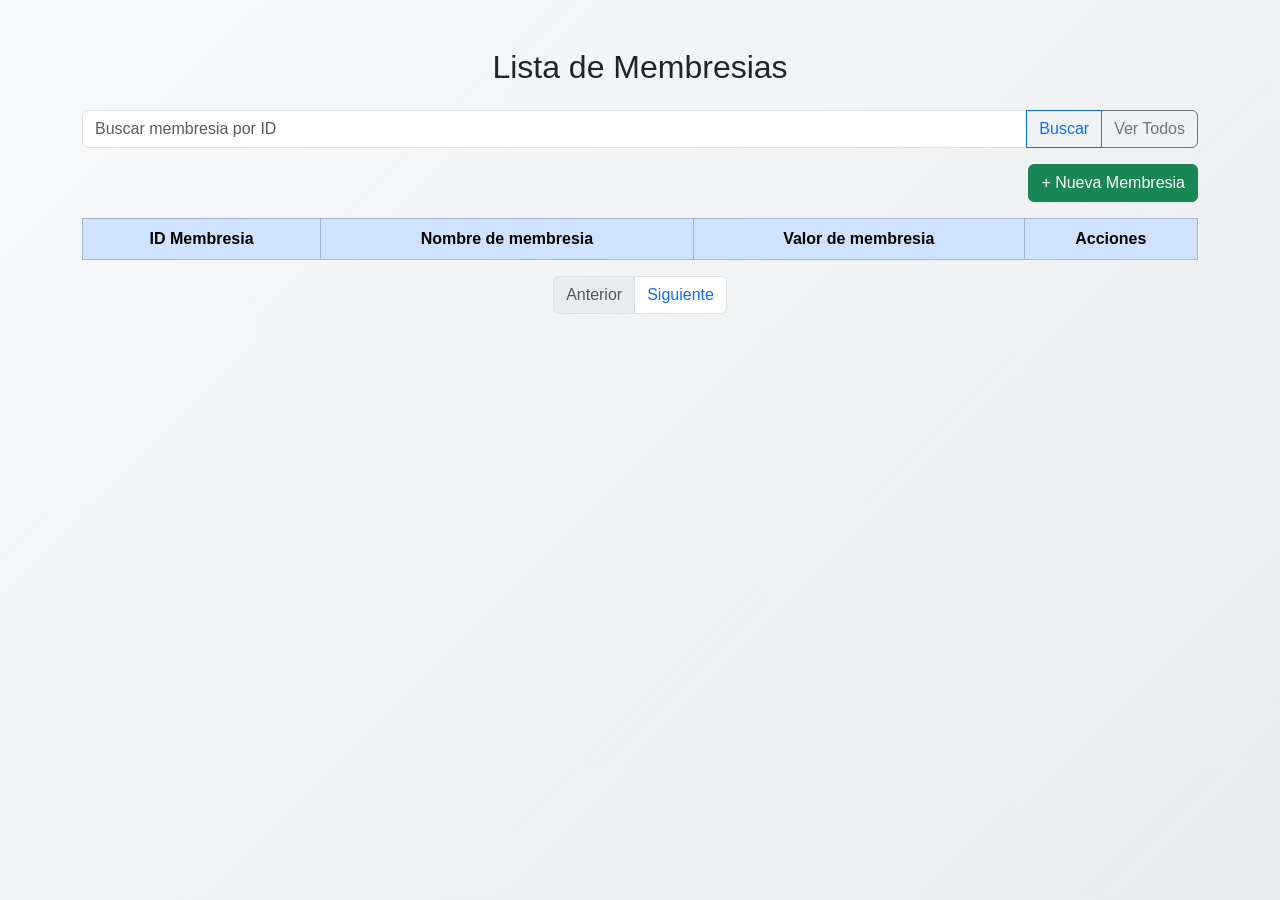
<file: frontend-Dashboard/html/membresias/index.html>
<!DOCTYPE html>
<html lang="es">
<head>
  <meta charset="UTF-8" />
  <title>Gestión de Usuarios</title>
  <link
    href="https://cdn.jsdelivr.net/npm/bootstrap@5.3.8/dist/css/bootstrap.min.css"
    rel="stylesheet"
    integrity="sha384-sRIl4kxILFvY47J16cr9ZwB07vP4J8+LH7qKQnuqkuIAvNWLzeN8tE5YBujZqJLB"
    crossorigin="anonymous"
  />
  <link rel="stylesheet" href="../../css/estilos.css">
</head>
<body>

  <div class="container mt-5">
    <h2 class="text-center mb-4">Lista de Membresias</h2>

    <div class="input-group mb-3">
      <input type="text" id="buscarId" class="form-control" placeholder="Buscar membresia por ID">
      <button class="btn btn-outline-primary" onclick="buscarMembresiaPorId()">Buscar</button>
      <button class="btn btn-outline-secondary" onclick="recargarMembresias()">Ver Todos</button>
    </div>

    <div class="d-flex justify-content-end mb-3">
      <!--  Botón con ID para manejarlo desde JavaScript -->
      <button class="btn btn-success" id="btnNuevaMembresia">+ Nueva Membresia</button>
    </div>

    <table class="table table-bordered">
      <thead class="table-primary text-center">
        <tr>
          <th>ID Membresia</th>
          <th>Nombre de membresia</th>
          <th>Valor de membresia</th>
          <th>Acciones</th>
        </tr>
      </thead>
      <tbody id="tabla-membresias" class="text-center"></tbody>
    </table>

    <nav>
      <ul class="pagination justify-content-center" id="paginacion"></ul>
    </nav>
  </div>

  <!--  Contenedor donde se insertan los modales dinámicamente -->
  <div id="modales"></div>

  <script
    src="https://cdn.jsdelivr.net/npm/bootstrap@5.3.8/dist/js/bootstrap.min.js"
    integrity="sha384-G/EV+4j2dNv+tEPo3++6LCgdCROaejBqfUeNjuKAiuXbjrxilcCdDz6ZAVfHWe1Y"
    crossorigin="anonymous"
  ></script>
  <script type="module" src="../../js/membresias/main.js"></script>
</body>
</html>
</file>
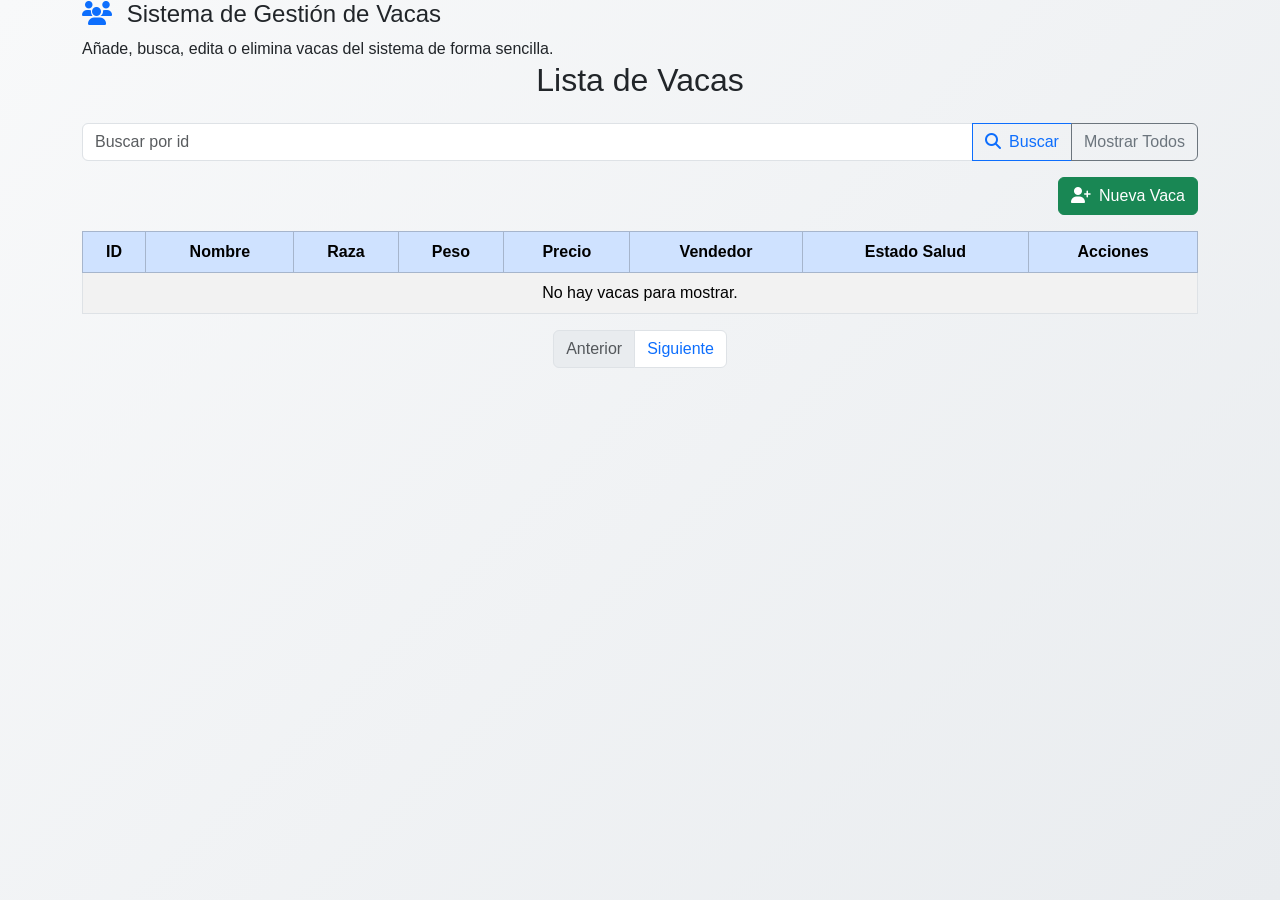
<file: frontend-Dashboard/html/productos/index.html>
<!DOCTYPE html>
<html lang="es">

<head>
  <meta charset="UTF-8" />
  <title>Gestión de Usuarios</title>
  <link href="https://cdn.jsdelivr.net/npm/bootstrap@5.3.3/dist/css/bootstrap.min.css" rel="stylesheet" />
  <link rel="stylesheet" href="https://cdnjs.cloudflare.com/ajax/libs/font-awesome/6.4.0/css/all.min.css" />
  <link rel="stylesheet" href="../../css/estilos.css">
</head>

<body>

  <div class="container">
    <div class="highlight">
      <h4><i class="fas fa-users text-primary me-2"></i> Sistema de Gestión de Vacas</h4>
      <p class="mb-0">Añade, busca, edita o elimina vacas del sistema de forma sencilla.</p>
    </div>

    <h2 class="text-center mb-4">Lista de Vacas</h2>

    <div class="input-group mb-3">
      <input type="text" id="buscarVaca" class="form-control" placeholder="Buscar por id">
      <button class="btn btn-outline-primary" id="btnBuscar"><i class="fas fa-search me-1"></i> Buscar</button>
      <button class="btn btn-outline-secondary" id="btnVerTodos">Mostrar Todos</button>
    </div>

    <div class="d-flex justify-content-end mb-3">
      <button class="btn btn-success" id="btnNuevaVaca">
        <i class="fas fa-user-plus me-1"></i> Nueva Vaca
      </button>
    </div>

    <table class="table table-bordered table-striped table-hover">
      <thead class="table-primary text-center">
        <tr>
          <th>ID</th>
          <th>Nombre</th>
          <th>Raza</th>
          <th>Peso</th>
          <th>Precio</th>
          <th>Vendedor</th>
          <th>Estado Salud</th>
          <th>Acciones</th>
        </tr>
      </thead>
      <tbody id="tabla-vacas" class="text-center align-middle">
        <!-- Las filas de vacas se insertarán aquí dinámicamente -->
        <tr>
          <td colspan="10">No hay vacas para mostrar.</td>
        </tr>
      </tbody>
    </table>

    <nav>
      <ul class="pagination justify-content-center" id="paginacion">
        <!-- La paginación se generará aquí dinámicamente -->
      </ul>
    </nav>
  </div>

  <!-- Contenedor para modales dinámicos -->
  <div id="modales"></div>

  <script src="https://cdn.jsdelivr.net/npm/bootstrap@5.3.3/dist/js/bootstrap.bundle.min.js"></script>
  <script type="module" src="../../js/productos/main.js"></script>
  <script type="module" src="../../js/productos/agregar.js"></script>
  <script type="module" src="../../js/productos/editar.js"></script>

</body>

</html>
</file>
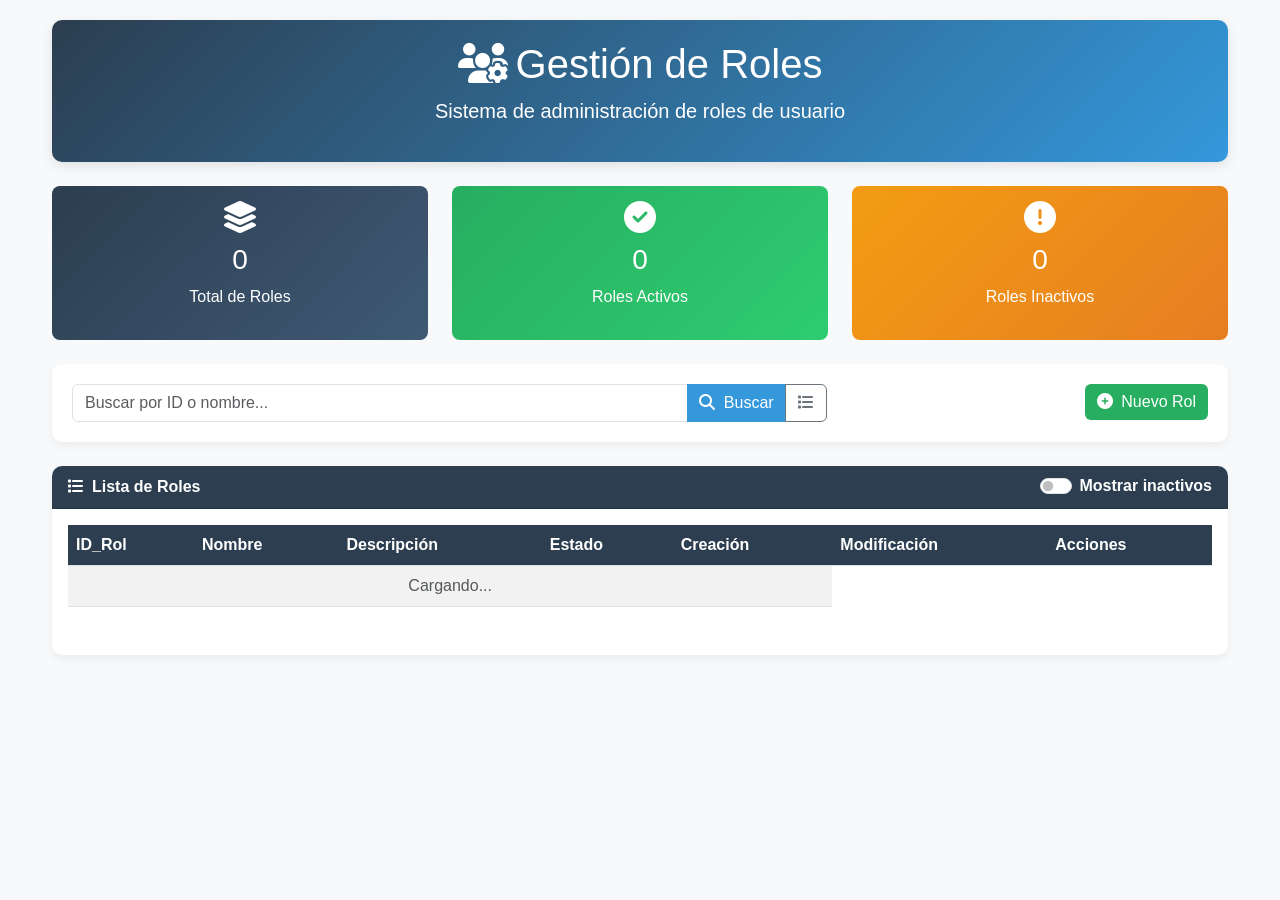
<file: frontend-Dashboard/html/roles/index.html>
<!DOCTYPE html>
<html lang="es">
<head>
  <meta charset="UTF-8" />
  <title>Gestión de Roles</title>
  <link href="https://cdn.jsdelivr.net/npm/bootstrap@5.3.2/dist/css/bootstrap.min.css" rel="stylesheet">
  <link rel="stylesheet" href="https://cdnjs.cloudflare.com/ajax/libs/font-awesome/6.4.0/css/all.min.css">
  <style>
    :root {
      --primary-color: #2c3e50;
      --secondary-color: #3498db;
      --accent-color: #e74c3c;
      --light-color: #ecf0f1;
      --success-color: #27ae60;
    }
    
    body {
      background-color: #f8f9fa;
      font-family: 'Segoe UI', Tahoma, Geneva, Verdana, sans-serif;
      padding-bottom: 50px;
    }
    
    .container {
      max-width: 1200px;
    }
    
    .header {
      background: linear-gradient(135deg, var(--primary-color), var(--secondary-color));
      color: white;
      padding: 20px 0;
      border-radius: 10px;
      margin-top: 20px;
      box-shadow: 0 4px 12px rgba(0, 0, 0, 0.1);
    }
    
    .card {
      border-radius: 10px;
      box-shadow: 0 4px 8px rgba(0, 0, 0, 0.05);
      border: none;
      margin-bottom: 20px;
    }
    
    .card-header {
      background-color: var(--primary-color);
      color: white;
      border-radius: 10px 10px 0 0 !important;
      font-weight: 600;
    }
    
    .btn-primary {
      background-color: var(--secondary-color);
      border: none;
    }
    
    .btn-primary:hover {
      background-color: var(--primary-color);
    }
    
    .btn-success {
      background-color: var(--success-color);
      border: none;
    }
    
    .btn-danger {
      background-color: var(--accent-color);
      border: none;
    }
    
    .table th {
      background-color: var(--primary-color);
      color: white;
    }
    
    .badge-active {
      background-color: var(--success-color);
    }
    
    .badge-inactive {
      background-color: #6c757d;
    }
    
    .search-container {
      background-color: white;
      padding: 20px;
      border-radius: 10px;
      box-shadow: 0 4px 8px rgba(0, 0, 0, 0.05);
    }
    
    .stats-box {
      text-align: center;
      padding: 15px;
      border-radius: 8px;
      color: white;
    }
    
    .stats-box.primary {
      background: linear-gradient(135deg, var(--primary-color), #3f5975);
    }
    
    .stats-box.success {
      background: linear-gradient(135deg, var(--success-color), #2ecc71);
    }
    
    .stats-box.warning {
      background: linear-gradient(135deg, #f39c12, #e67e22);
    }
    
    .stats-box i {
      font-size: 2rem;
      margin-bottom: 10px;
    }
    
    .highlight {
      background-color: #fff3cd !important;
    }
    
    .action-buttons .btn {
      margin-right: 5px;
    }
    
    .pagination {
      justify-content: center;
    }
    
    .form-control:focus {
      border-color: var(--secondary-color);
      box-shadow: 0 0 0 0.25rem rgba(52, 152, 219, 0.25);
    }
    
    .alert-info {
      background-color: #d1ecf1;
      border-color: #bee5eb;
      color: #0c5460;
    }
  </style>
</head>
<body>
  <div class="container">
    <div class="header text-center mb-4">
      <h1><i class="fas fa-users-cog me-2"></i>Gestión de Roles</h1>
      <p class="lead">Sistema de administración de roles de usuario</p>
    </div>

    <!-- Panel de estadísticas -->
    <div class="row mb-4">
      <div class="col-md-4">
        <div class="stats-box primary">
          <i class="fas fa-layer-group"></i>
          <h3 id="total-roles">0</h3>
          <p>Total de Roles</p>
        </div>
      </div>
      <div class="col-md-4">
        <div class="stats-box success">
          <i class="fas fa-check-circle"></i>
          <h3 id="active-roles">0</h3>
          <p>Roles Activos</p>
        </div>
      </div>
      <div class="col-md-4">
        <div class="stats-box warning">
          <i class="fas fa-exclamation-circle"></i>
          <h3 id="inactive-roles">0</h3>
          <p>Roles Inactivos</p>
        </div>
      </div>
    </div>

    <!-- Panel búsqueda / acciones (IDs ajustados) -->
    <div class="search-container mb-4">
      <div class="row g-2">
        <div class="col-md-8">
          <div class="input-group">
            <input type="text" id="buscarRol" class="form-control" placeholder="Buscar por ID o nombre...">
            <button class="btn btn-primary" type="button" id="btnBuscarRol">
              <i class="fas fa-search me-1"></i> Buscar
            </button>
            <button class="btn btn-outline-secondary" type="button" id="btnVerTodosRoles" title="Mostrar todos">
              <i class="fas fa-list"></i>
            </button>
          </div>
        </div>
        <div class="col-md-4 text-end">
          <button class="btn btn-success" id="btnNuevoRol" data-bs-toggle="modal" data-bs-target="#modalAgregarRol">
            <i class="fas fa-plus-circle me-1"></i> Nuevo Rol
          </button>
        </div>
      </div>
    </div>

    <!-- Tabla dinámica -->
    <div class="card">
      <div class="card-header d-flex justify-content-between align-items-center">
        <span><i class="fas fa-list me-2"></i>Lista de Roles</span>
        <div class="form-check form-switch">
          <input class="form-check-input" type="checkbox" id="toggle-inactivos">
          <label class="form-check-label" for="toggle-inactivos">Mostrar inactivos</label>
        </div>
      </div>
      <div class="card-body">
        <div class="table-responsive">
          <table class="table table-striped table-hover">
            <thead>
              <tr>
                <th>ID_Rol</th>
                <th>Nombre</th>
                <th>Descripción</th>
                <th>Estado</th>
                <th>Creación</th>
                <th>Modificación</th>
                <th>Acciones</th>
              </tr>
            </thead>
            <tbody id="tabla-roles">
              <tr><td colspan="5" class="text-center text-muted">Cargando...</td></tr>
            </tbody>
          </table>
        </div>
        <!-- Paginación dinámica -->
        <nav aria-label="Page navigation">
          <ul class="pagination" id="paginacion-roles"></ul>
        </nav>
      </div>
    </div>
  </div>

  <!-- Modal Agregar Rol -->
  <div class="modal fade" id="modalAgregarRol" tabindex="-1" aria-hidden="true">
    <div class="modal-dialog">
      <form class="modal-content" id="formAgregarRol">
        <div class="modal-header">
          <h5 class="modal-title">Agregar Rol</h5>
          <button type="button" class="btn-close" data-bs-dismiss="modal"></button>
        </div>
        <div class="modal-body">
          <div class="mb-3">
            <label class="form-label">Nombre del Rol</label>
            <input type="text" id="agregar-nombreRol" class="form-control" required maxlength="100">
          </div>
            <div class="mb-3">
            <label class="form-label">Descripción</label>
            <textarea id="agregar-descripcionRol" class="form-control" rows="3" maxlength="500" required></textarea>
          </div>
          <div class="form-check form-switch mb-2">
            <input type="checkbox" class="form-check-input" id="agregar-estado" checked>
            <label for="agregar-estado" class="form-check-label">Activo</label>
          </div>
          <small class="text-muted">El ID se genera automáticamente en el servidor.</small>
        </div>
        <div class="modal-footer">
          <button type="button" class="btn btn-secondary" data-bs-dismiss="modal">Cancelar</button>
          <button type="submit" class="btn btn-primary">Guardar</button>
        </div>
      </form>
    </div>
  </div>

  <!-- Modal Editar Rol -->
  <div class="modal fade" id="modalEditarRol" tabindex="-1" aria-hidden="true">
    <div class="modal-dialog">
      <form class="modal-content" id="formEditarRol">
        <div class="modal-header">
          <h5 class="modal-title">Editar Rol</h5>
          <button type="button" class="btn-close" data-bs-dismiss="modal"></button>
        </div>
        <div class="modal-body">
          <input type="hidden" id="editar-idRol">
          <div class="mb-3">
            <label class="form-label">Nombre del Rol</label>
            <input type="text" id="editar-nombreRol" class="form-control" required maxlength="100">
          </div>
          <div class="mb-3">
            <label class="form-label">Descripción</label>
            <textarea id="editar-descripcionRol" class="form-control" rows="3" maxlength="500" required></textarea>
          </div>
          <div class="form-check form-switch mb-2">
            <input type="checkbox" class="form-check-input" id="editar-estado">
            <label for="editar-estado" class="form-check-label">Activo</label>
          </div>
          <small class="text-muted">Última modificación se actualizará automáticamente.</small>
        </div>
        <div class="modal-footer">
          <button type="button" class="btn btn-secondary" data-bs-dismiss="modal">Cancelar</button>
          <button type="submit" class="btn btn-primary">Guardar Cambios</button>
        </div>
      </form>
    </div>
  </div>

  <!-- (Opcional) Modal Confirmación eliminar: puede añadirse si se requiere -->

  <script src="https://cdn.jsdelivr.net/npm/bootstrap@5.3.2/dist/js/bootstrap.bundle.min.js"></script>
  <!-- Scripts dinámicos de Roles -->
  <script type="module" src="../../js/roles/cargar.js"></script>
  <script type="module" src="../../js/roles/main.js"></script>
</body>
</html>
</file>
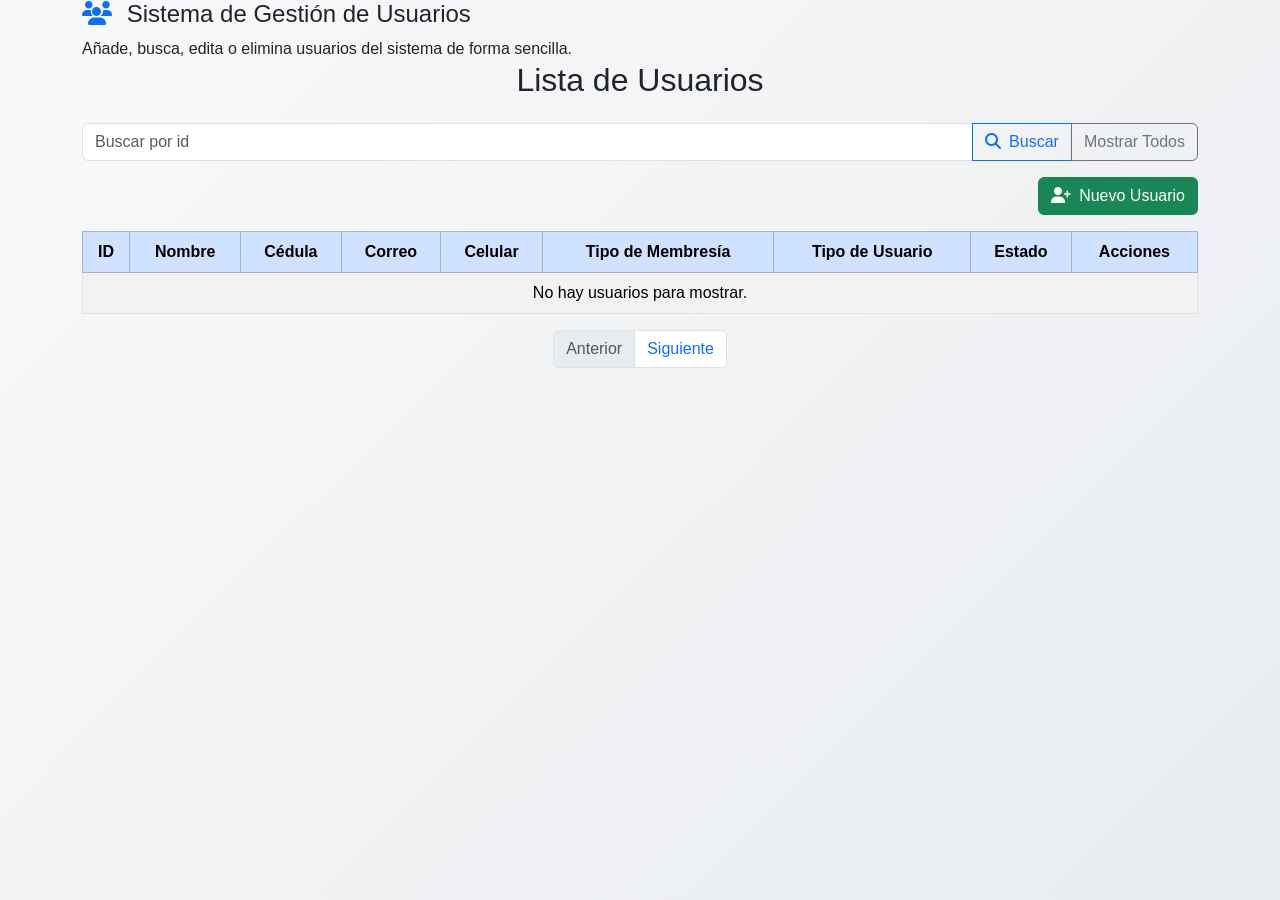
<file: frontend-Dashboard/html/usuarios/index.html>
<!DOCTYPE html>
<html lang="es">
<head>
  <meta charset="UTF-8" />
  <title>Gestión de Usuarios</title>
  <link href="https://cdn.jsdelivr.net/npm/bootstrap@5.3.3/dist/css/bootstrap.min.css" rel="stylesheet" />
  <link rel="stylesheet" href="https://cdnjs.cloudflare.com/ajax/libs/font-awesome/6.4.0/css/all.min.css" />
  <link rel="stylesheet" href="../../css/estilos.css">
</head>
<body>

  <div class="container">
    <div class="highlight">
      <h4><i class="fas fa-users text-primary me-2"></i> Sistema de Gestión de Usuarios</h4>
      <p class="mb-0">Añade, busca, edita o elimina usuarios del sistema de forma sencilla.</p>
    </div>
    
    <h2 class="text-center mb-4">Lista de Usuarios</h2>

    <div class="input-group mb-3">
      <input type="text" id="buscarUsuario" class="form-control" placeholder="Buscar por id">
      <button class="btn btn-outline-primary" id="btnBuscar"><i class="fas fa-search me-1"></i> Buscar</button>
      <button class="btn btn-outline-secondary" id="btnVerTodos">Mostrar Todos</button>
    </div>

    <div class="d-flex justify-content-end mb-3">
      <button class="btn btn-success" id="btnNuevoUsuario">
        <i class="fas fa-user-plus me-1"></i> Nuevo Usuario
      </button>
    </div>

    <table class="table table-bordered table-striped table-hover">
      <thead class="table-primary text-center">
        <tr>
          <th>ID</th>
          <th>Nombre</th>
          <th>Cédula</th>
          <th>Correo</th>
          <th>Celular</th>
          <th>Tipo de Membresía</th>
          <th>Tipo de Usuario</th>
          <th>Estado</th>
          <th>Acciones</th>
        </tr>
      </thead>
      <tbody id="tabla-usuarios" class="text-center align-middle">
        <!-- Las filas de usuarios se insertarán aquí dinámicamente -->
        <tr>
          <td colspan="10">No hay usuarios para mostrar.</td>
        </tr>
      </tbody>
    </table>

    <nav>
      <ul class="pagination justify-content-center" id="paginacion">
        <!-- La paginación se generará aquí dinámicamente -->
      </ul>
    </nav>
  </div>

  <!-- Contenedor para modales dinámicos -->
  <div id="modales"></div>

  <script src="https://cdn.jsdelivr.net/npm/bootstrap@5.3.3/dist/js/bootstrap.bundle.min.js"></script>
  <script type="module" src="../../js/usuarios/main.js"></script>
  <script type="module" src="../../js/usuarios/agregar.js"></script>
  <script type="module" src="../../js/usuarios/cargar.js"></script>
  <script type="module" src="../../js/usuarios/editar.js"></script>
</body>
</html>
</file>
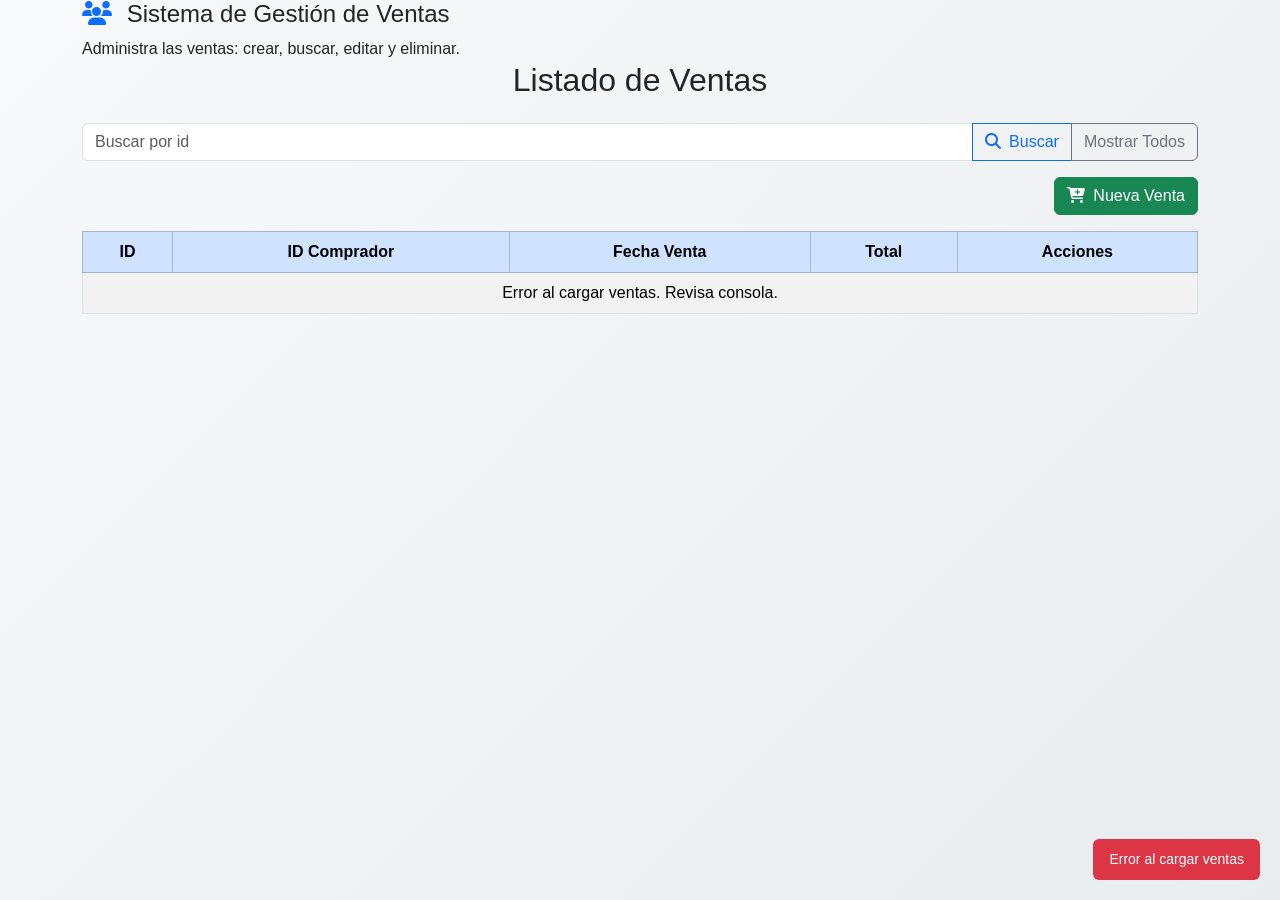
<file: frontend-Dashboard/html/ventas/index.html>
<!DOCTYPE html>
<html lang="es">
<head>
  <meta charset="UTF-8" />
  <title>Gestión de Ventas</title>
  <link href="https://cdn.jsdelivr.net/npm/bootstrap@5.3.3/dist/css/bootstrap.min.css" rel="stylesheet" />
  <link rel="stylesheet" href="https://cdnjs.cloudflare.com/ajax/libs/font-awesome/6.4.0/css/all.min.css" />
  <link rel="stylesheet" href="../../css/estilos.css">
</head>
<body>
  <div class="container">
    <div class="highlight">
      <h4><i class="fas fa-users text-primary me-2"></i> Sistema de Gestión de Ventas</h4>
      <p class="mb-0">Administra las ventas: crear, buscar, editar y eliminar.</p>
    </div>
    <h2 class="text-center mb-4">Listado de Ventas</h2>

    <div class="input-group mb-3">
      <input type="text" id="buscarVenta" class="form-control" placeholder="Buscar por id">
      <button class="btn btn-outline-primary" id="btnBuscar"><i class="fas fa-search me-1"></i> Buscar</button>
      <button class="btn btn-outline-secondary" id="btnVerTodos">Mostrar Todos</button>
    </div>

    <div class="d-flex justify-content-end mb-3">
      <button class="btn btn-success" id="btnNuevaVenta" data-bs-toggle="modal" data-bs-target="#modalAgregarVenta">
        <i class="fas fa-cart-plus me-1"></i> Nueva Venta
      </button>
    </div>

    <table class="table table-bordered table-striped table-hover">
      <thead class="table-primary text-center">
        <tr>
          <th>ID</th>
          <th>ID Comprador</th>
          <th>Fecha Venta</th>
          <th>Total</th>
          <th>Acciones</th>
        </tr>
      </thead>
      <tbody id="tabla-ventas" class="text-center align-middle">
        <!-- Las filas de Ventas se insertarán aquí dinámicamente -->
        <tr>
          <td colspan="10">No hay Ventas para mostrar.</td>
        </tr>
      </tbody>
    </table>

    <nav>
      <ul class="pagination justify-content-center" id="paginacion">
        <!-- La paginación se generará aquí dinámicamente -->
      </ul>
    </nav>
  </div>

  <div id="modales">
    <!-- Modal agregar se inyecta/inyecta o se incluye estáticamente -->
  </div>

  <!-- Modal Agregar Venta -->
  <div class="modal fade" id="modalAgregarVenta" tabindex="-1" aria-labelledby="modalAgregarVentaLabel" aria-hidden="true">
    <div class="modal-dialog modal-lg">
      <form class="modal-content" id="formAgregarVenta">
        <div class="modal-header">
          <h5 class="modal-title" id="modalAgregarVentaLabel">Nueva Venta (Multiple)</h5>
          <button type="button" class="btn-close" data-bs-dismiss="modal" aria-label="Cerrar"></button>
        </div>
        <div class="modal-body">
          <!-- Datos generales -->
          <div class="row g-3 mb-2">
            <div class="col-sm-4">
              <label class="form-label" for="idComprador">ID Comprador</label>
              <input type="number" min="1" class="form-control" id="idComprador" name="idComprador" required>
            </div>
            <div class="col-sm-4">
              <label class="form-label" for="fechaVenta">Fecha Venta</label>
              <input type="date" class="form-control" id="fechaVenta" name="fechaVenta" required>
            </div>
            <div class="col-sm-4">
              <label class="form-label" for="total">Total (COP)</label>
              <input type="text" class="form-control" id="total" name="total" readonly value="$0">
            </div>
          </div>
          <hr>
          <!-- Sección detalle vacas (precio eliminado del formulario de entrada) -->
          <div class="row g-2 align-items-end mb-2">
            <div class="col-sm-4">
              <label class="form-label" for="detalle-idVaca">ID Vaca</label>
              <input type="number" class="form-control" id="detalle-idVaca" min="1">
            </div>
            <div class="col-sm-8">
              <button type="button" class="btn btn-primary mt-4" id="btnAgregarVaca">
                <i class="fas fa-plus"></i> Agregar Vaca
              </button>
            </div>
          </div>
          <div class="table-responsive">
            <table class="table table-sm table-bordered mb-0">
              <thead class="table-light">
                <tr>
                  <th>ID_Vaca</th>
                  <th>Precio</th>
                  <th>Nombre</th>
                  <th>Raza</th>
                  <th>Edad</th>
                  <th>Peso</th>
                  <th>Estado</th>
                  <th></th>
                </tr>
              </thead>
              <tbody id="tabla-detalle-venta">
                <tr><td colspan="8" class="text-center text-muted">Sin vacas agregadas.</td></tr>
              </tbody>
            </table>
          </div>
          <div class="form-text mt-1">El precio se toma de la vaca.</div>
        </div>
        <div class="modal-footer">
          <button type="button" class="btn btn-secondary" data-bs-dismiss="modal">Cancelar</button>
          <button type="submit" class="btn btn-primary" id="btnGuardarVenta">Registrar Venta</button>
        </div>
      </form>
    </div>
  </div>

  <!-- Modal Agregar (incluido estático para mejor rendimiento) -->
  <div data-include-modal-agregar></div>

  <script src="https://cdn.jsdelivr.net/npm/bootstrap@5.3.3/dist/js/bootstrap.bundle.min.js"></script>
  <!-- Reemplazo de múltiples scripts por uno -->
  <script type="module" src="../../js/ventas/main.js"></script>
</body>
</html>
</file>
<file: frontend-Dashboard/css/estilos.css>
/* -------------------------------------------------------------------------- */
/* Variables y paleta de colores                                               */
/* -------------------------------------------------------------------------- */
:root {
  --sidebar-width: 280px;
  --spacing: 1rem;
  --font-size-header: 2.2rem;

  --color-primary: #074439;
  --color-secondary: #0a5a4a;
  --color-tertiary: #09735e;
  --color-accent: #ba8f44;
  --color-bg: #f8f9fa;
  --color-card-bg: #ffffff;
  --text-light: #ffffff;
  --text-dark: #212529;
  --border-light: rgba(255, 255, 255, 0.2);
  --shadow: 0 4px 6px rgba(0, 0, 0, 0.1);
  --border-radius: 8px;
}

/* Tema oscuro automático */
@media (prefers-color-scheme: dark) {
  :root {
    --color-bg: #181a1b;
    --text-light: #e1e2e3;
  }
}

/* -------------------------------------------------------------------------- */
/* Layout principal                                                            */
/* -------------------------------------------------------------------------- */
body {
  margin: 0;
  min-height: 100vh;
  display: flex;
  background: linear-gradient(135deg, var(--color-bg) 0%, #e9ecef 100%);
  font-family: 'Segoe UI', Tahoma, Geneva, Verdana, sans-serif;
  transition: background-color 0.3s ease;
}

.sidebar {
  width: var(--sidebar-width);
  background: linear-gradient(180deg, var(--color-primary) 0%, var(--color-secondary) 100%);
  color: var(--text-light);
  display: flex;
  flex-direction: column;
  flex-shrink: 0;
  box-shadow: var(--shadow);
  border-radius: 0 var(--border-radius) var(--border-radius) 0;
  transition: width 0.3s ease;
}

.main-content {
  flex-grow: 1;
  display: flex;
  flex-direction: column;
  margin-left: 1rem;
}

.header {
  background: linear-gradient(90deg, var(--color-secondary) 0%, var(--color-tertiary) 100%);
  color: var(--text-light);
  padding: calc(var(--spacing) * 2) var(--spacing);
  font-size: var(--font-size-header);
  text-align: center;
  font-weight: 700;
  box-shadow: var(--shadow);
  border-radius: var(--border-radius);
  margin-bottom: var(--spacing);
}

.content {
  flex-grow: 1;
  padding: var(--spacing);
  overflow-y: auto;
  background-color: var(--color-card-bg);
  border-radius: var(--border-radius);
  box-shadow: var(--shadow);
  margin-bottom: var(--spacing);
}

footer {
  background: linear-gradient(90deg, var(--color-tertiary) 0%, var(--color-secondary) 100%);
  padding: var(--spacing);
  text-align: center;
  color: var(--text-light);
  font-weight: 500;
  border-radius: var(--border-radius);
  box-shadow: var(--shadow);
}

/* -------------------------------------------------------------------------- */
/* Logo                                                                        */
/* -------------------------------------------------------------------------- */
.logo-container {
  padding: var(--spacing);
  text-align: center;
  border-bottom: 1px solid var(--border-light);
  background: rgba(255, 255, 255, 0.1);
  border-radius: 0 0 var(--border-radius) var(--border-radius);
}

.logo-container img {
  max-width: 120px;
  height: auto;
  filter: brightness(1.1);
}

/* -------------------------------------------------------------------------- */
/* Menú de navegación                                                          */
/* -------------------------------------------------------------------------- */
.menu-item {
  color: var(--text-light);
  text-decoration: none;
  display: block;
  padding: var(--spacing);
  cursor: pointer;
  transition: all 0.3s ease;
  border-radius: var(--border-radius);
  margin: 0.25rem var(--spacing);
  position: relative;
}

.menu-item:hover,
.menu-item.active {
  background: rgba(186, 143, 68, 0.2);
  padding-left: calc(var(--spacing) + 0.5rem);
  font-weight: bold;
  transform: translateX(5px);
  box-shadow: 0 2px 4px rgba(0, 0, 0, 0.2);
}

.menu-item:hover::before,
.menu-item.active::before {
  content: '';
  position: absolute;
  left: 0;
  top: 50%;
  transform: translateY(-50%);
  width: 4px;
  height: 60%;
  background-color: var(--color-accent);
  border-radius: 2px;
}

.menu-item:focus-visible {
  outline: 2px dashed var(--color-accent);
}

/* -------------------------------------------------------------------------- */
/* Perfil interactivo                                                           */
/* -------------------------------------------------------------------------- */
.profile-container {
  position: relative;
  background: rgba(255, 255, 255, 0.1);
  margin: var(--spacing);
  border-radius: var(--border-radius);
  padding: var(--spacing);
  box-shadow: inset 0 1px 3px rgba(0, 0, 0, 0.1);
}

.profile-container [data-bs-toggle="tooltip"] i {
  transition: all 0.3s ease;
  cursor: pointer;
  border-radius: 50%;
  padding: 0.5rem;
  background: rgba(255, 255, 255, 0.1);
}

.profile-container [data-bs-toggle="tooltip"]:hover i {
  transform: scale(1.1);
  color: var(--color-accent);
  background: rgba(186, 143, 68, 0.2);
  box-shadow: 0 0 10px rgba(186, 143, 68, 0.3);
}

/* Nombre y rol debajo del avatar */
.profile-container .user-info {
  text-align: center;
  margin-top: calc(var(--spacing) / 2);
}

.profile-container .user-info .name {
  display: block;
  font-size: 1rem;
  font-weight: 600;
  color: var(--text-light);
}

.profile-container .user-info .role {
  display: block;
  font-size: 0.85rem;
  color: rgba(255, 255, 255, 0.8);
}

/* -------------------------------------------------------------------------- */
/* Scrollbar personalizado                                                      */
/* -------------------------------------------------------------------------- */
.content::-webkit-scrollbar {
  width: 10px;
}

.content::-webkit-scrollbar-thumb {
  background: linear-gradient(180deg, var(--color-secondary) 0%, var(--color-accent) 100%);
  border-radius: 5px;
}

.content::-webkit-scrollbar-track {
  background: var(--color-bg);
  border-radius: 5px;
}

/* -------------------------------------------------------------------------- */
/* Animación de entrada                                                         */
/* -------------------------------------------------------------------------- */
@keyframes fadeIn {
  from {
    opacity: 0;
    transform: translateY(20px);
  }
  to {
    opacity: 1;
    transform: translateY(0);
  }
}

.content > div {
  animation: fadeIn 0.5s ease;
}

/* -------------------------------------------------------------------------- */
/* Sidebar colapsable (opcional)                                                */
/* -------------------------------------------------------------------------- */
.sidebar.collapsed {
  width: 0;
  overflow: hidden;
}

/* -------------------------------------------------------------------------- */
/* Responsividad móvil                                                          */
/* -------------------------------------------------------------------------- */
@media (max-width: 768px) {
  :root {
    --sidebar-width: 100%;
  }
  body {
    flex-direction: column;
  }
  .sidebar {
    width: 100%;
    flex-direction: row;
    overflow-x: auto;
    white-space: nowrap;
    border-radius: 0;
    box-shadow: none;
  }
  .sidebar .menu-item {
    flex: 1 0 auto;
    text-align: center;
    padding: calc(var(--spacing) / 2);
    margin: 0;
  }
  .main-content {
    margin-left: 0;
  }
  .header {
    font-size: 1.8rem;
    margin: 0 var(--spacing) var(--spacing);
  }
  .content {
    margin: 0 var(--spacing) var(--spacing);
  }
  footer {
    margin: 0 var(--spacing);
  }
}

/* -------------------------------------------------------------------------- */
/* Sección de bienvenida                                                        */
/* -------------------------------------------------------------------------- */
.welcome-section {
  padding: 2rem 0;
}

.welcome-section h2 {
  color: var(--text-dark);
  font-weight: 700;
  text-align: center;
}

.welcome-section .lead {
  color: #6c757d;
  text-align: center;
  margin-bottom: 3rem;
}

.welcome-section .card {
  transition: transform 0.3s ease, box-shadow 0.3s ease;
  border-radius: var(--border-radius);
}

.welcome-section .card:hover {
  transform: translateY(-5px);
  box-shadow: 0 8px 25px rgba(0, 0, 0, 0.15);
}

.welcome-section .card i {
  color: var(--color-primary) !important;
}

.welcome-section .card .btn {
  margin-top: 1rem;
}
</file>
